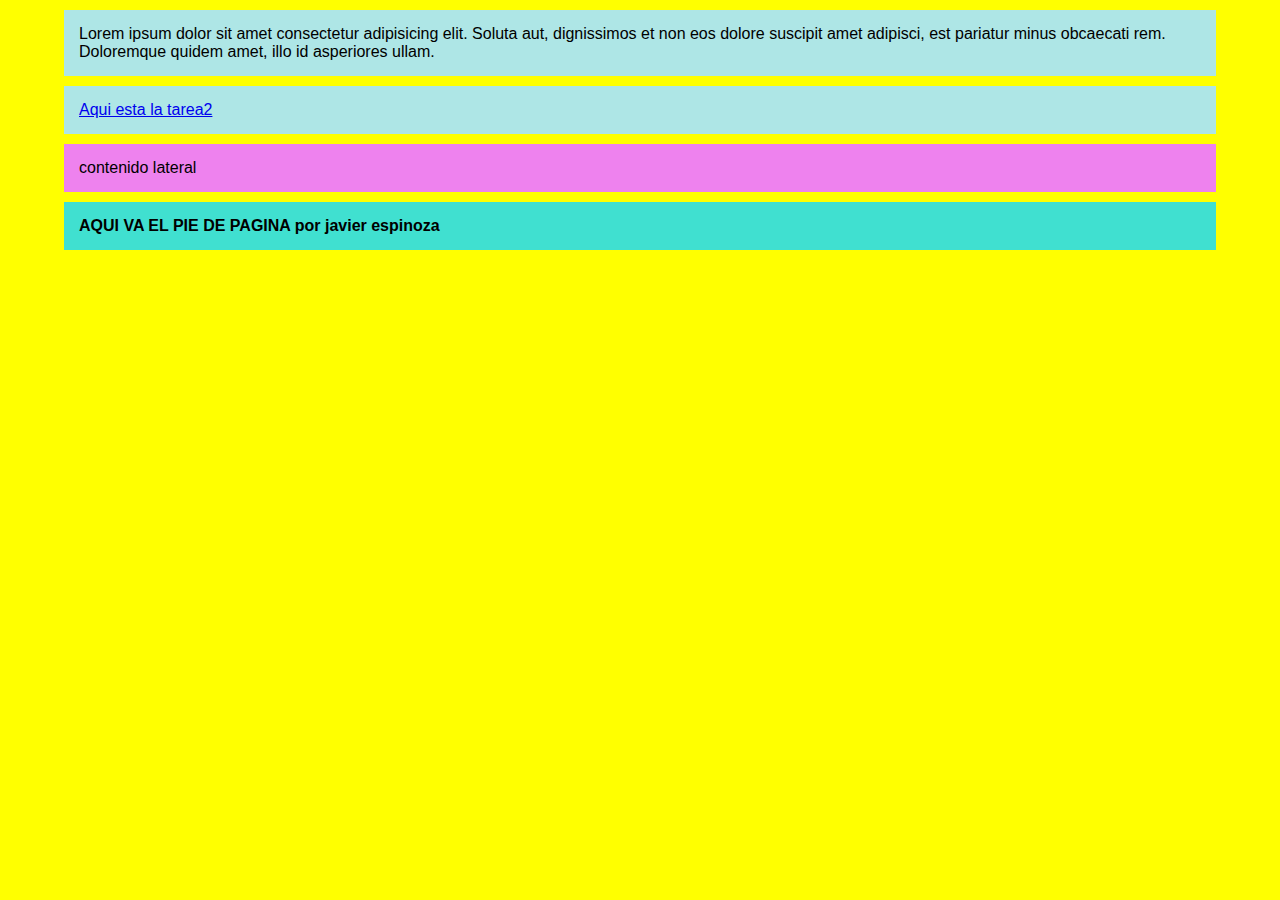
<file: index.html>
<!DOCTYPE html>
<html lang="es">
<head>
    <meta charset="UTF-8">
    <title>Index</title>
    <link rel="stylesheet" href="css/estilo1.css">
</head>
<body>

    <div>

        <section>
            Lorem ipsum dolor sit amet consectetur adipisicing elit.
            Soluta aut, dignissimos et non eos dolore suscipit amet adipisci,
            est pariatur minus obcaecati rem. Doloremque quidem amet,
            illo id asperiores ullam.
        </section>

        <section>
            <a href="pags/pag1.html">Aqui esta la tarea2</a>
        </section>

        <aside>
            contenido lateral
        </aside>

        <footer>
            AQUI VA EL PIE DE PAGINA
            por javier espinoza
        </footer>

    </div>

</body>
</html>
</file>
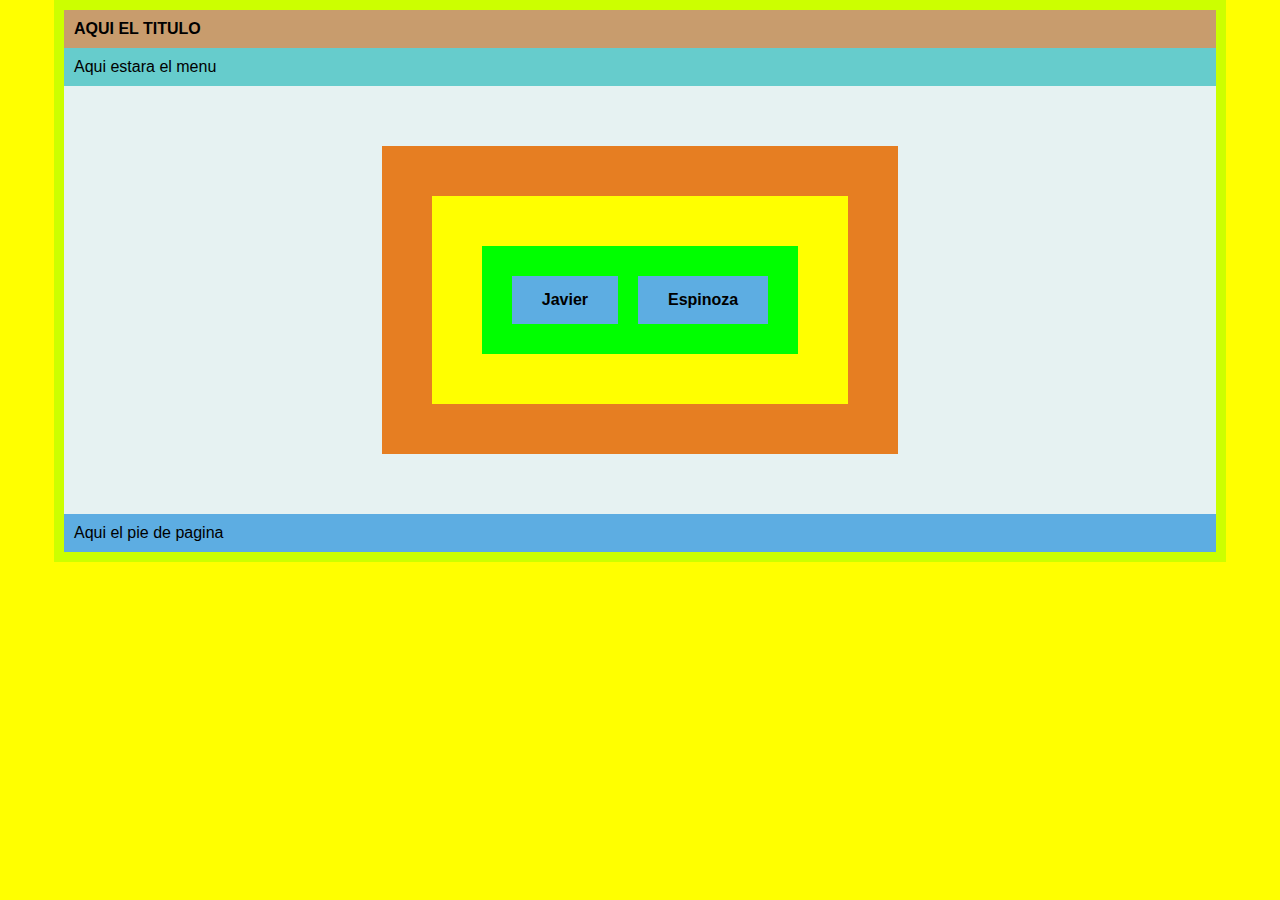
<file: pag1.html>
<!DOCTYPE html>
<html lang="es">
<head>
    <meta charset="UTF-8">
    <title>Pag1</title>
    <link rel="stylesheet" href="../css/estilo2.css">
</head>
<body>

    <div class="padre">

        <div class="titulo">
            AQUI EL TITULO
        </div>

        <div class="menu">
            Aqui estara el menu
        </div>

        <div class="contenido">

            <div class="caja-externa">
                <div class="caja-media">
                    <div class="caja-interna">
                        <div class="nombre">Javier</div>
                        <div class="apellido">Espinoza</div>
                    </div>
                </div>
            </div>

        </div>

        <div class="pie">
            Aqui el pie de pagina
        </div>

    </div>

</body>
</html>
</file>
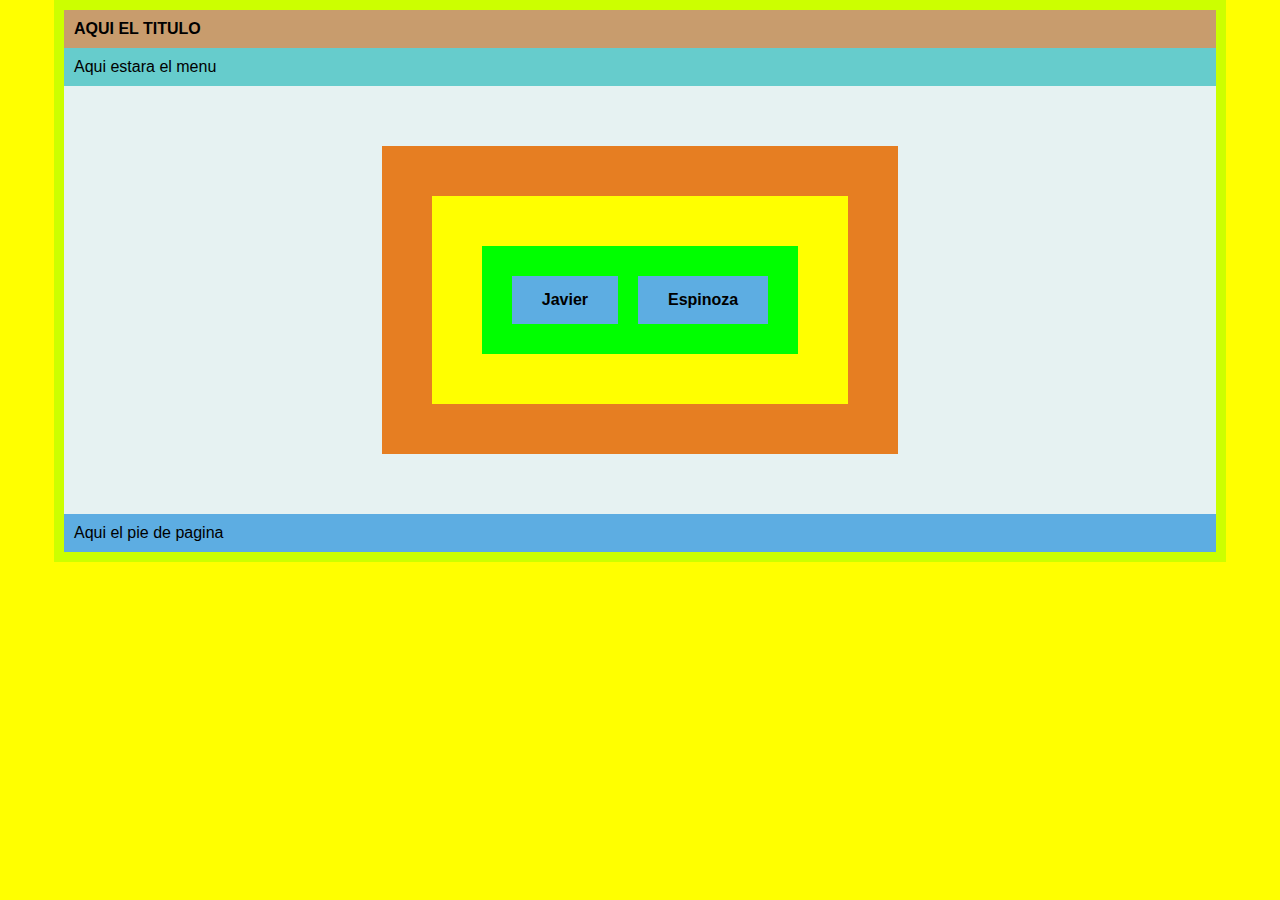
<file: pags/pag1.html>
<!DOCTYPE html>
<html lang="es">
<head>
    <meta charset="UTF-8">
    <title>Pag1</title>
    <link rel="stylesheet" href="../css/estilo2.css">
</head>
<body>

    <div class="padre">

        <div class="titulo">
            AQUI EL TITULO
        </div>

        <div class="menu">
            Aqui estara el menu
        </div>

        <div class="contenido">

            <div class="caja-externa">
                <div class="caja-media">
                    <div class="caja-interna">
                        <div class="nombre">Javier</div>
                        <div class="apellido">Espinoza</div>
                    </div>
                </div>
            </div>

        </div>

        <div class="pie">
            Aqui el pie de pagina
        </div>

    </div>

</body>
</html>
</file>
<file: css/estilo1.css>
body{
    margin: 0;
    font-family: Arial, sans-serif;
    background: yellow;
}

div{
    width: 90%;
    margin: auto;
    padding: 10px;
}

/* SECCIONES */
section{
    background: #aee6e6;
    padding: 15px;
    margin-bottom: 10px;
}

/* ASIDE */
aside{
    background: violet;
    padding: 15px;
    margin-bottom: 10px;
}

/* FOOTER */
footer{
    background: turquoise;
    padding: 15px;
    font-weight: bold;
}
</file>
<file: css/estilo2.css>
body{
    margin: 0;
    font-family: Arial, sans-serif;
    background: yellow;
}

/* CONTENEDOR PRINCIPAL */
.padre{
    width: 90%;
    margin: auto;
    background: #ccff00;
    padding: 10px;
}

/* TITULO */
.titulo{
    background: #c89c6d;
    padding: 10px;
    font-weight: bold;
}

/* MENU */
.menu{
    background: #66cccc;
    padding: 10px;
}

/* CONTENIDO */
.contenido{
    background: #e6f2f2;
    padding: 60px;
    display: flex;
    justify-content: center;
}

/* CAJAS DE COLORES */
.caja-externa{
    background: #e67e22;
    padding: 50px;
}

.caja-media{
    background: yellow;
    padding: 50px;
}

.caja-interna{
    background: #00ff00;
    padding: 30px;
    display: flex;
    gap: 20px;
}

/* NOMBRE Y APELLIDO */
.nombre, .apellido{
    background: #5dade2;
    padding: 15px 30px;
    font-weight: bold;
}

/* PIE */
.pie{
    background: #5dade2;
    padding: 10px;
}
</file>
